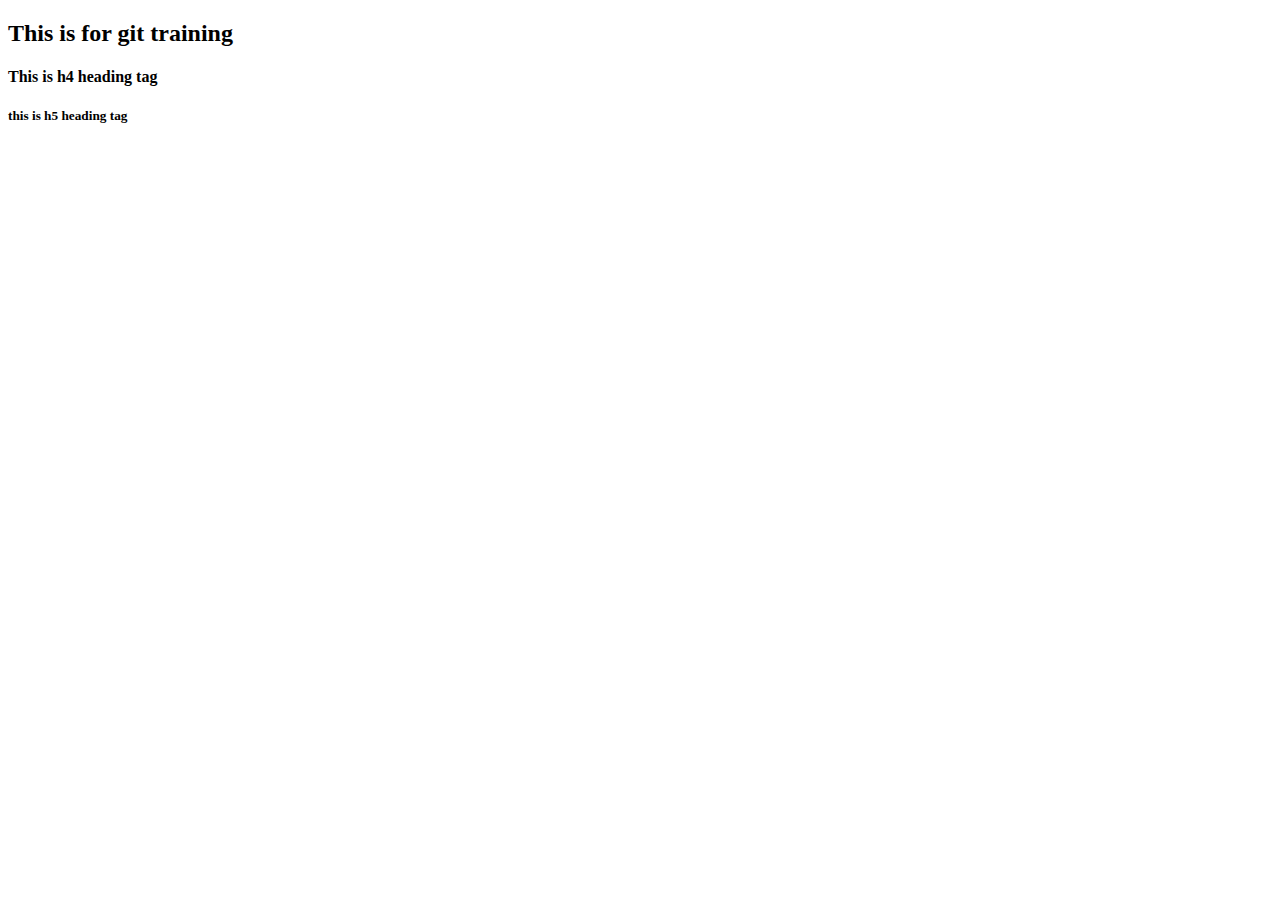
<file: index.html>
<!DOCTYPE html>
<html lang="en">
<head>
    <meta charset="UTF-8">
    <meta http-equiv="X-UA-Compatible" content="IE=edge">
    <meta name="viewport" content="width=device-width, initial-scale=1.0">
    <title>GE Project Training</title>
</head>
<body>
    <h2>This is for git training</h2>
    <h4>This is h4 heading tag</h4>
    <h5>this is h5 heading tag</h5>
</body>
</html>
</file>
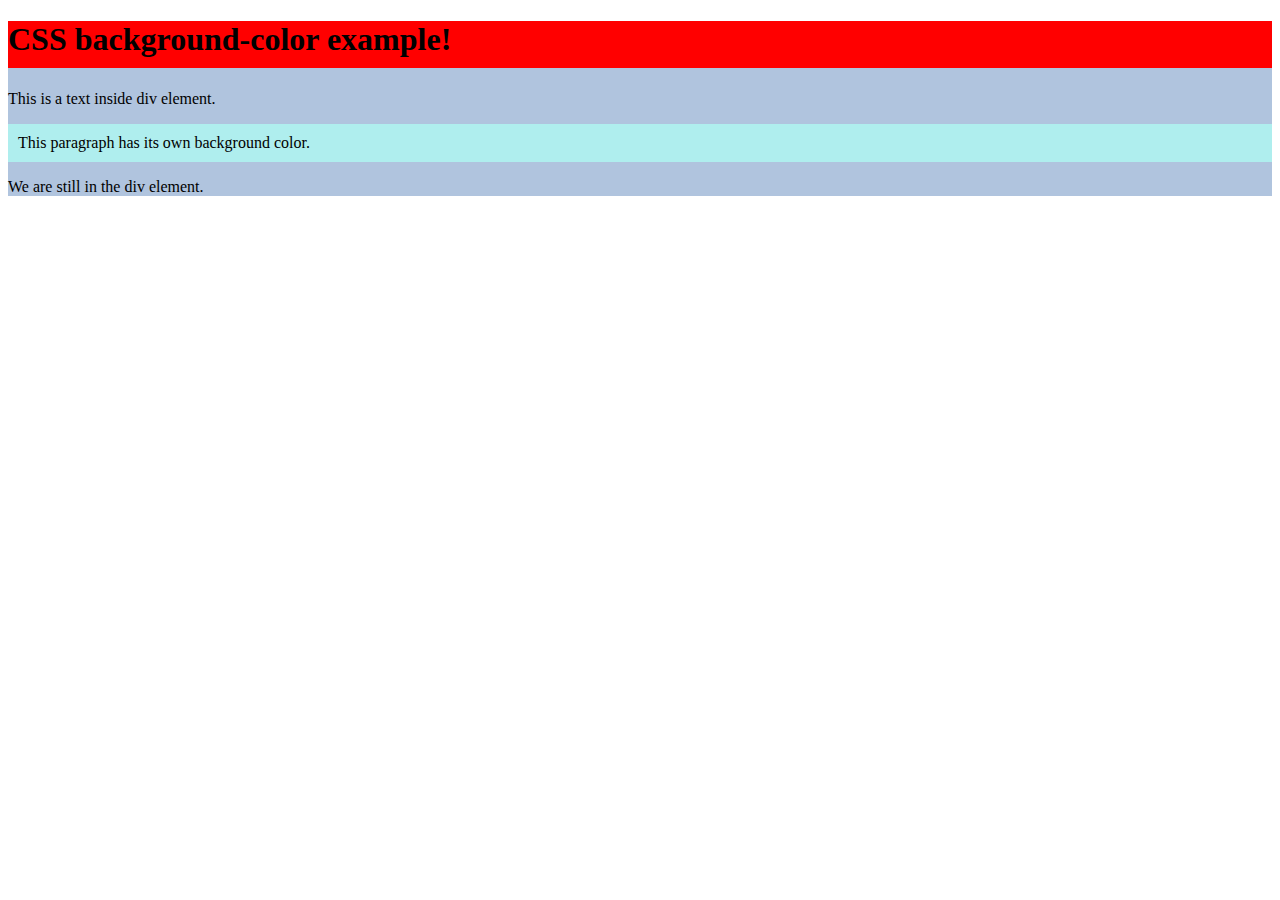
<file: A1/A1.html>
<!DOCTYPE html>
<html lang="en">
<head>
    <meta charset="UTF-8">
    <meta http-equiv="X-UA-Compatible" content="IE=edge">
    <meta name="viewport" content="width=device-width, initial-scale=1.0">
    <title>First Assignment</title>
    <link rel="stylesheet" href="A1.css">
</head>
<body>
    
        <div>
            <h1>CSS background-color example!</h1>
            <div >This is a text inside div element.</div>
            <p>This paragraph has its own background color.</p>
            <div >We are still in the div element.</div>
        </div>

</body>
</html>
</file>
<file: A1/A1.css>
h1
{
    background-color: red;
    padding-bottom: 10px;
}

div{
    background-color:lightsteelblue;
}
p
{
    background-color:paleturquoise;
    padding:10px
}
</file>
